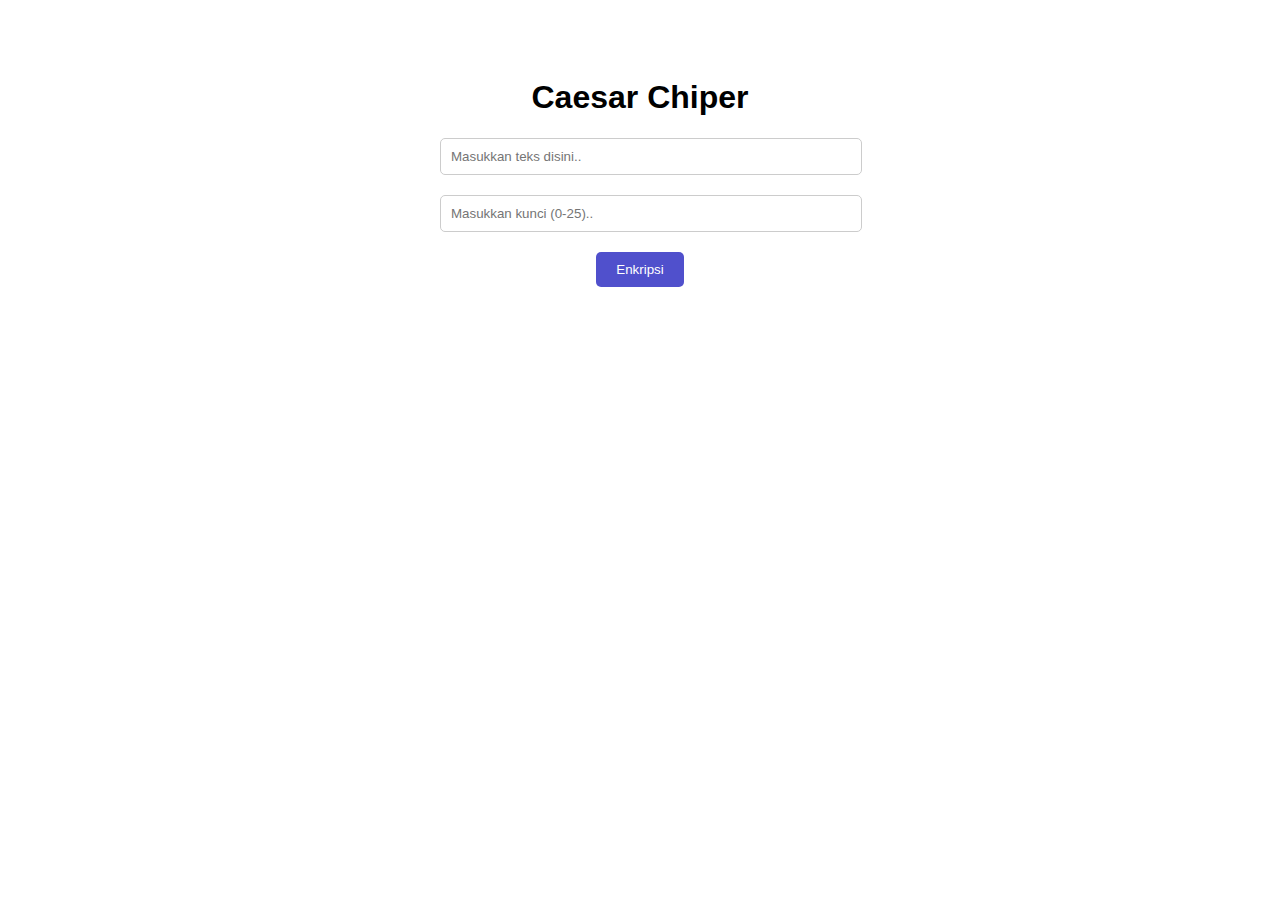
<file: with key/index.html>
<!DOCTYPE html>
<html lang="en">
  <head>
    <meta charset="UTF-8" />
    <meta http-equiv="X-UA-Compatible" content="IE=edge" />
    <meta name="viewport" content="width=device-width, initial-scale=1.0" />
    <title>Kalkulator Enkripsi</title>
    <link rel="stylesheet" href="style.css" />
  </head>
  <body>
    <div class="container">
      <h1>Caesar Chiper</h1>
      <input type="text" id="inputText" placeholder="Masukkan teks disini.." />
      <input type="number" id="inputKey" placeholder="Masukkan kunci (0-25).." />
      <button onclick="enkripsi()">Enkripsi</button>
      <div id="output"></div>
    </div>
    <script src="script.js"></script>
  </body>
</html>
</file>
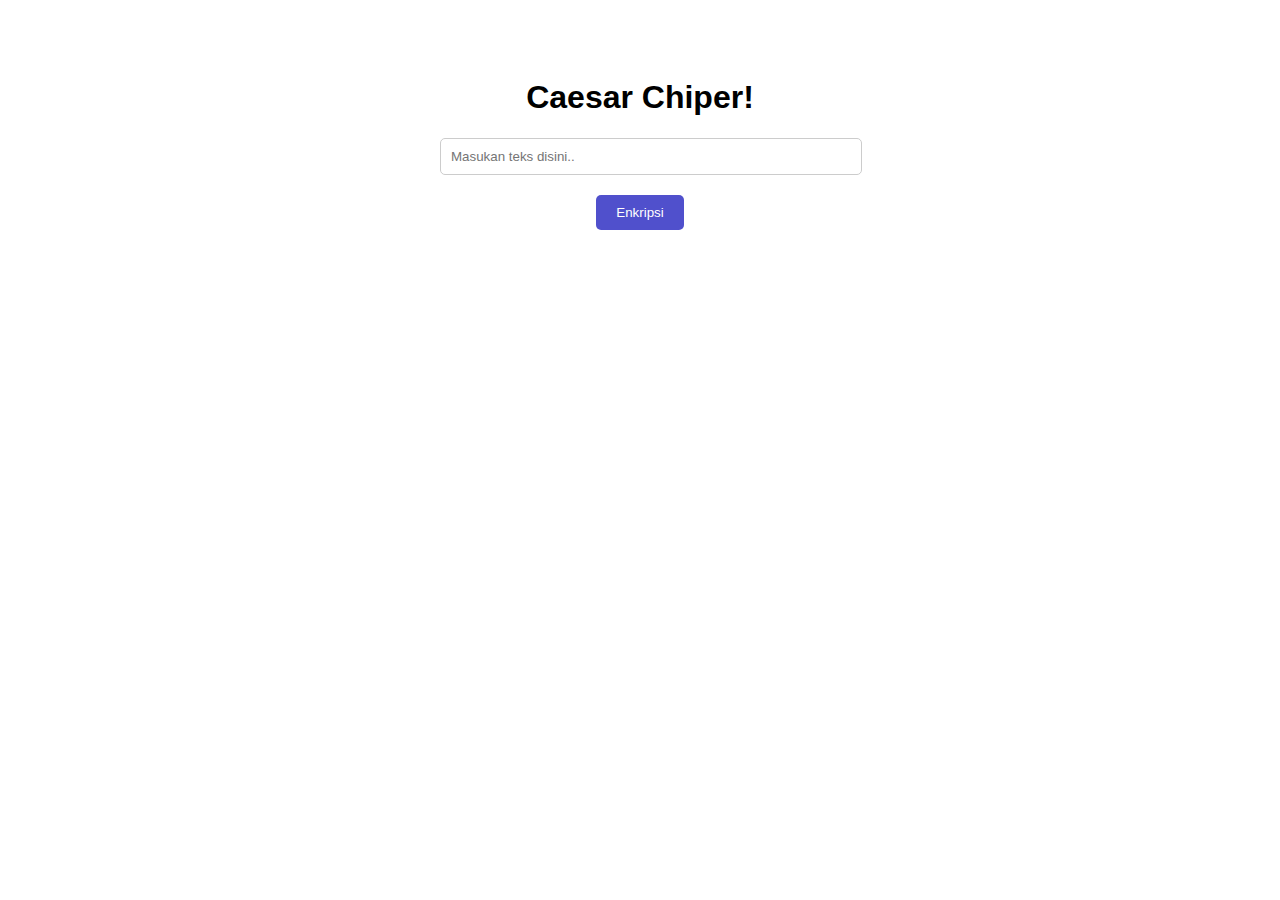
<file: kalkulator.html>
<!DOCTYPE html>
<html lang="en">
  <head>
    <meta charset="UTF-8" />
    <meta http-equiv="X-UA-Compatible" content="IE=edge" />
    <meta name="viewport" content="width=device-width, initial-scale=1.0" />
    <title>Kalkulator Enkripsi</title>
    <link rel="stylesheet" href="style2.css" />
  </head>
  <body>
    <div class="container">
      <h1>Caesar Chiper!</h1>
      <input type="text" id="inputText" placeholder="Masukan teks disini.." />
      <button onclick="enkripsi()">Enkripsi</button>
      <div id="output"></div>
    </div>
    <script src="logic.js"></script>
  </body>
</html>
</file>
<file: with key/style.css>
body {
  font-family: Arial, Helvetica, sans-serif;
}
.container {
  max-width: 400px;
  margin: 0 auto;
  text-align: center;
  padding-top: 50px;
}

input[type="text"],
input[type="number"] {
  width: 100%;
  padding: 10px;
  margin-bottom: 20px;
  border: 1px solid #cccccc;
  border-radius: 5px;
}

button {
  padding: 10px 20px;
  background-color: rgb(80, 80, 204);
  color: white;
  border: none;
  border-radius: 5px;
  cursor: pointer;
}

button:hover {
  background-color: blue;
}

#output {
  margin-top: 20px;
}
</file>
<file: style2.css>
body {
  font-family: Arial, Helvetica, sans-serif;
}
.container {
  max-width: 400px;
  margin: 0 auto;
  text-align: center;
  padding-top: 50px;
}

input[type="text"] {
  width: 100%;
  padding: 10px;
  margin-bottom: 20px;
  border: 1px solid #cccccc;
  border-radius: 5px;
}

button {
  padding: 10px 20px;
  background-color: rgb(80, 80, 204);
  color: white;
  border: none;
  border-radius: 5px;
  cursor: pointer;
}

button:hover {
  background-color: blue;
}

#output {
  margin-top: 20px;
}
</file>
